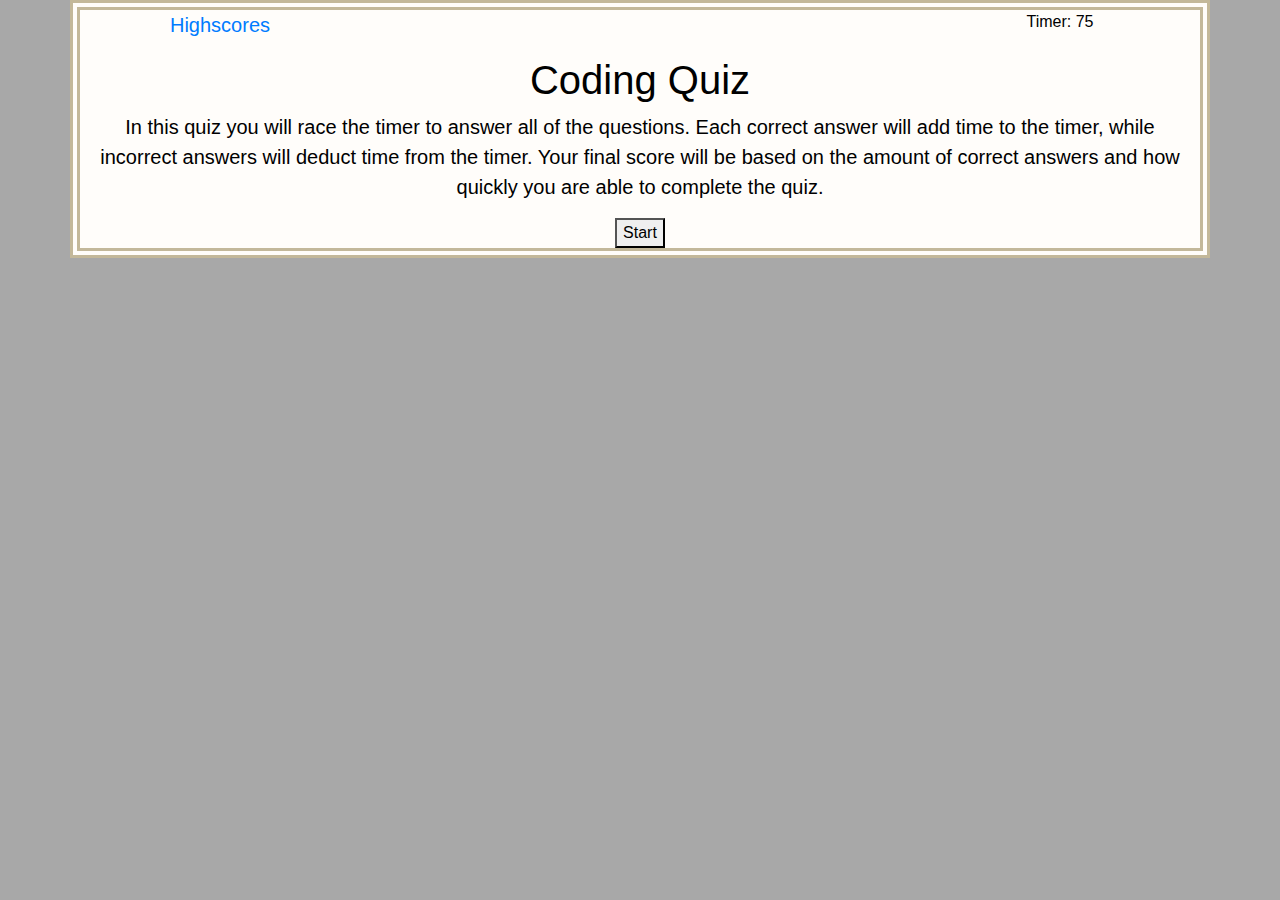
<file: index.html>
<!DOCTYPE html>
<html lang="en">

<head>
    <meta charset="UTF-8">
    <meta name="viewport" content="width=device-width, initial-scale=1.0">
    <title>Document</title>
    <link rel="stylesheet" href="https://stackpath.bootstrapcdn.com/bootstrap/4.4.1/css/bootstrap.min.css"
        integrity="sha384-Vkoo8x4CGsO3+Hhxv8T/Q5PaXtkKtu6ug5TOeNV6gBiFeWPGFN9MuhOf23Q9Ifjh" crossorigin="anonymous">
    <link rel="stylesheet" type="text/css" href="Assets/style.css">
</head>

<body>
    <div class="container">
        <div class="row">
            <!--Highscores-->
            <div class="col-md-3" id="highScoreDiv">
                <p><a href="highscores.html"> Highscores</a></p>
            </div>
            <!--Blank Space-->
            <div class="col-md-3">

            </div>
            <!--Blank Space-->
            <div class="col-md-3">

            </div>
            <!--Timer-->
            <div class="col-md-3">
                <div id="timeTxt">Timer: <span id="time">75</span></div>
            </div>


        </div>
        <!--Coding Quiz Start-->
        <div id="quizArea">
            <div class="row">
                <div class="col-md-12">
                    <div class="start">
                        <h1>Coding Quiz</h1>
                        <p>In this quiz you will race the timer to answer all of the questions. Each correct answer will
                            add time to the timer, while incorrect answers will deduct time from the timer. Your final score
                            will be based on the amount of correct answers and how quickly you are able to complete the
                            quiz.</p>
                    </div>
                    <div id="question-container" class="hide">
                        <h2 id="quizQuestion"></h2>
                        <ul id="answers" class="answers">
                            <li id="answer1" class="answer"></li>
                            <li id="answer2" class="answer"></li>
                            <li id="answer3" class="answer"></li>
                            <li id="answer4" class="answer"></li>
                        </ul>
                    </div>

                <div class="hide right-wrong"></div>

                    <button class="startUp">Start</button>


                
                </div>
            </div>
        </div>
        <div id="gameOver" class="hide">
            <h1> Game Over</h1>
            <p>Your score is <span id="finalScoreEl"></span>.<br>
                Enter your initials here.</p>
            <input type="text" id="initialEnter" max="3" value=''/><input type="submit" id="subBtn" />
        </div>
    </div>
    <script src="Assets/javascript.js"></script>
</body>


</html>
</file>
<file: Assets/style.css>
body {
    background-color: rgb(168, 168, 168);
    margin: auto;
}
p {
    font-size: 20px;
}
li {
    border-style: outset;
    background-color: black;
    color: white;
    font-size: 20px;
    text-align: center;
    width: 50px;
    list-style: none;
    
}
.container {
    margin: auto;
    text-align: center;
    border: solid;
    border-style: double;
    border-width: 10px;
    border-color: rgb(195, 184, 154);
    color: rgb(0, 0, 0);
    background-color: rgb(255, 253, 250);
    font-family: 'Gill Sans', 'Gill Sans MT', Calibri, 'Trebuchet MS', sans-serif;
    
}
.answer {
    width: 100%;
    display: inline-block;
    background-color: rgb(0, 0, 0);
    color: white;
    font-size:30px;
    border-radius: 7px;
    padding: 20px;
    margin: auto;
}

.hide {
    display: none;
}
.show {
    display: block;
}
</file>
